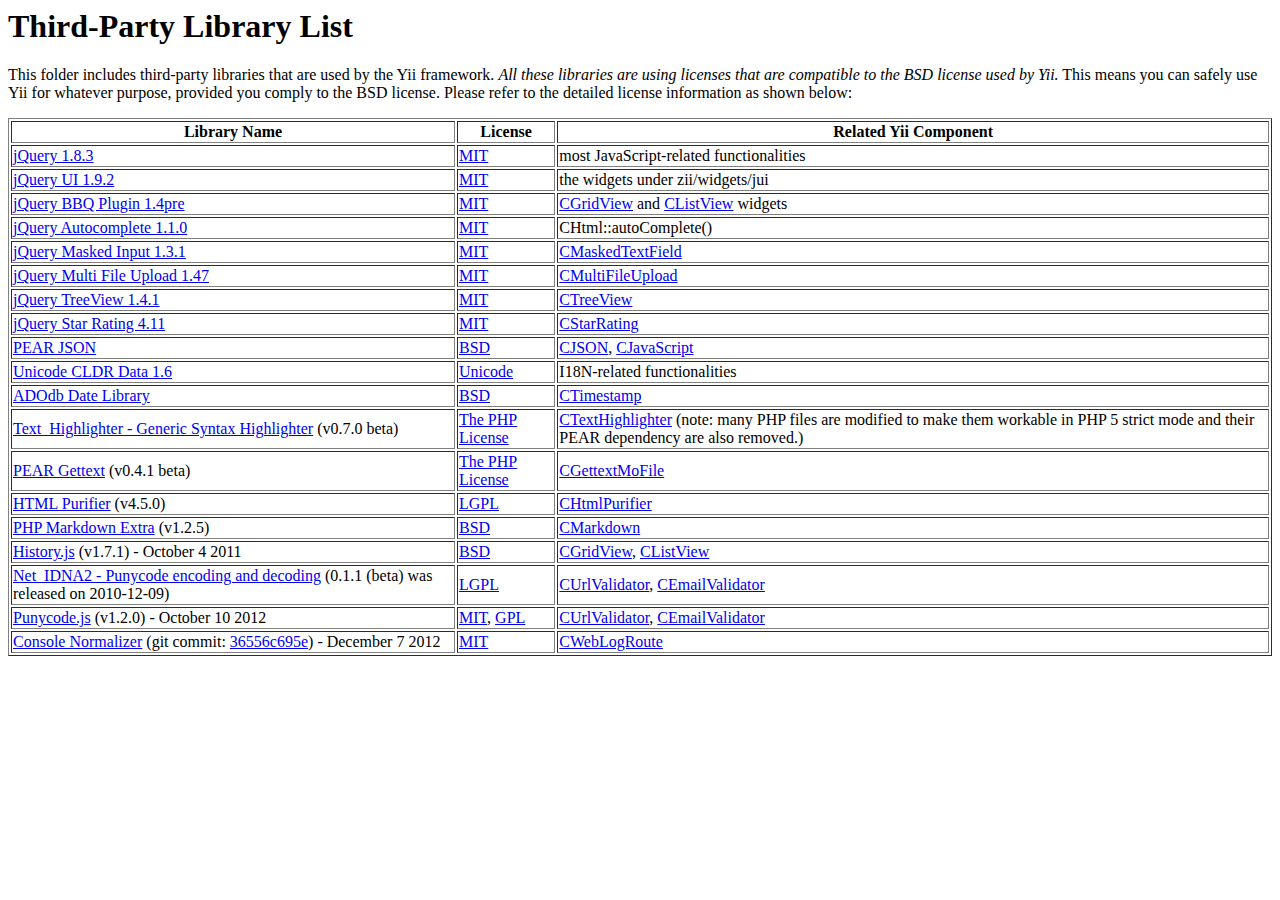
<file: framework/vendors/README.html>
<html>
<head>
<title>Third-Party Library List</title>
</head>

<body>
<h1>Third-Party Library List</h1>
<p>
This folder includes third-party libraries that are used by the Yii framework.
<em>All these libraries are using licenses that are compatible to the BSD license used by Yii.</em>
This means you can safely use Yii for whatever purpose, provided you comply to the BSD license.
Please refer to the detailed license information as shown below:
</p>
<table border="1">
<tr>
  <th>Library Name</th>
  <th>License</th>
  <th>Related Yii Component</th>
</tr>

<tr>
  <td><a href="http://jquery.com">jQuery 1.8.3</a></td>
  <td><a href="jquery/LICENSE.txt">MIT</a></td>
  <td>most JavaScript-related functionalities</td>
</tr>
<tr>
  <td><a href="http://www.jqueryui.com">jQuery UI 1.9.2</a></td>
  <td><a href="jqueryui/MIT-LICENSE.txt">MIT</a></td>
  <td>the widgets under zii/widgets/jui</td>
</tr>
<tr>
  <td><a href="http://benalman.com/projects/jquery-bbq-plugin/">jQuery BBQ Plugin 1.4pre</a></td>
  <td><a href="bbq/LICENSE.txt">MIT</a></td>
  <td><a href="http://www.yiiframework.com/doc/api/1.1/CGridView">CGridView</a> and <a href="http://www.yiiframework.com/doc/api/1.1/CListView">CListView</a> widgets</td>
</tr>
<tr>
  <td><a href="http://bassistance.de/jquery-plugins/jquery-plugin-autocomplete/">jQuery Autocomplete 1.1.0</a></td>
  <td><a href="jquery/autocomplete/LICENSE.txt">MIT</a></td>
  <td>CHtml::autoComplete()</td>
</tr>
<tr>
  <td><a href="http://digitalbush.com/projects/masked-input-plugin">jQuery Masked Input 1.3.1</a></td>
  <td><a href="jquery/maskedinput/LICENSE.txt">MIT</a></td>
  <td><a href="http://www.yiiframework.com/doc/api/1.1/CMaskedTextField">CMaskedTextField</a></td>
</tr>
<tr>
  <td><a href="http://www.fyneworks.com/jquery/multiple-file-upload/">jQuery Multi File Upload 1.47</a></td>
  <td><a href="http://www.fyneworks.com/jquery/multiple-file-upload/#tab-License">MIT</a></td>
  <td><a href="http://www.yiiframework.com/doc/api/1.1/CMultiFileUpload">CMultiFileUpload</a></td>
</tr>
<tr>
  <td><a href="http://bassistance.de/jquery-plugins/jquery-plugin-treeview/">jQuery TreeView 1.4.1</a></td>
  <td><a href="jquery/autocomplete/LICENSE.txt">MIT</a></td>
  <td><a href="http://www.yiiframework.com/doc/api/1.1/CTreeView">CTreeView</a></td>
</tr>
<tr>
  <td><a href="http://www.fyneworks.com/jquery/star-rating/">jQuery Star Rating 4.11</a></td>
  <td><a href="http://www.opensource.org/licenses/mit-license.php">MIT</a></td>
  <td><a href="http://www.yiiframework.com/doc/api/1.1/CStarRating">CStarRating</a></td>
</tr>
<tr>
  <td><a href="http://pear.php.net/pepr/pepr-proposal-show.php?id=198">PEAR JSON</a></td>
  <td><a href="json/LICENSE.txt">BSD</a></td>
  <td><a href="http://www.yiiframework.com/doc/api/1.1/CJSON">CJSON</a>, <a href="http://www.yiiframework.com/doc/api/1.1/CJavaScript">CJavaScript</a></td>
</tr>
<tr>
  <td><a href="http://www.unicode.org/cldr/">Unicode CLDR Data 1.6</a></td>
  <td><a href="cldr/LICENSE.txt">Unicode</a></td>
  <td>I18N-related functionalities</td>
</tr>
<tr>
  <td><a href="http://phplens.com/phpeverywhere/">ADOdb Date Library</a></td>
  <td><a href="adodb/LICENSE.txt">BSD</a></td>
  <td><a href="http://www.yiiframework.com/doc/api/1.1/CTimestamp">CTimestamp</a></td>
</tr>
<tr>
  <td><a href="http://pear.php.net/package/Text_Highlighter/">Text_Highlighter - Generic Syntax Highlighter</a> (v0.7.0 beta)</td>
  <td><a href="http://www.php.net/license/3_01.txt">The PHP License</a></td>
  <td><a href="http://www.yiiframework.com/doc/api/1.1/CTextHighlighter">CTextHighlighter</a> (note: many PHP files are modified to make them workable in PHP 5 strict mode and their PEAR dependency are also removed.) </td>
</tr>
<tr>
  <td><a href="http://pear.php.net/package/File_Gettext/">PEAR Gettext</a> (v0.4.1 beta)</td>
  <td><a href="gettext/LICENSE.txt">The PHP License</a></td>
  <td><a href="http://www.yiiframework.com/doc/api/1.1/CGettextMoFile">CGettextMoFile</a></td>
</tr>
<tr>
  <td><a href="http://htmlpurifier.org/">HTML Purifier</a> (v4.5.0)</td>
  <td><a href="htmlpurifier/LICENSE.txt">LGPL</a></td>
  <td><a href="http://www.yiiframework.com/doc/api/1.1/CHtmlPurifier">CHtmlPurifier</a></td>
</tr>
<tr>
  <td><a href="http://michelf.com/projects/php-markdown/">PHP Markdown Extra</a> (v1.2.5)</td>
  <td><a href="markdown/LICENSE.txt">BSD</a></td>
  <td><a href="http://www.yiiframework.com/doc/api/1.1/CMarkdown">CMarkdown</a></td>
</tr>
<tr>
  <td><a href="https://github.com/balupton/history.js/">History.js</a> (v1.7.1) - October 4 2011</td>
  <td><a href="history/license.txt">BSD</a></td>
  <td><a href="http://www.yiiframework.com/doc/api/1.1/CGridView">CGridView</a>, <a href="http://www.yiiframework.com/doc/api/1.1/CGridView">CListView</a></td>
</tr>
<tr>
  <td><a href="http://pear.php.net/package/Net_IDNA2/">Net_IDNA2 - Punycode encoding and decoding</a> (0.1.1 (beta) was released on 2010-12-09)</td>
  <td><a href="Net_IDNA2/LICENCE">LGPL</a></td>
  <td><a href="http://www.yiiframework.com/doc/api/1.1/CUrlValidator">CUrlValidator</a>, <a href="http://www.yiiframework.com/doc/api/1.1/CEmailValidator">CEmailValidator</a></td>
</tr>
<tr>
  <td><a href="https://github.com/bestiejs/punycode.js">Punycode.js</a> (v1.2.0) - October 10 2012</td>
  <td><a href="punycode/LICENSE-MIT.txt">MIT</a>, <a href="punycode/LICENSE-GPL.txt">GPL</a></td>
  <td><a href="http://www.yiiframework.com/doc/api/1.1/CUrlValidator">CUrlValidator</a>, <a href="http://www.yiiframework.com/doc/api/1.1/CEmailValidator">CEmailValidator</a></td>
</tr>
<tr>
  <td><a href="https://github.com/Zenovations/console-normalizer">Console Normalizer</a> (git commit: <a href="https://github.com/Zenovations/console-normalizer/commit/36556c695ec1a741e1e2c0f99f17d1639169bb82">36556c695e</a>) - December 7 2012</td>
  <td><a href="console-normalizer/README.md">MIT</a></td>
  <td><a href="http://www.yiiframework.com/doc/api/1.1/CWebLogRoute">CWebLogRoute</a></td>
</tr>
</table>

</body>
</html>
</file>
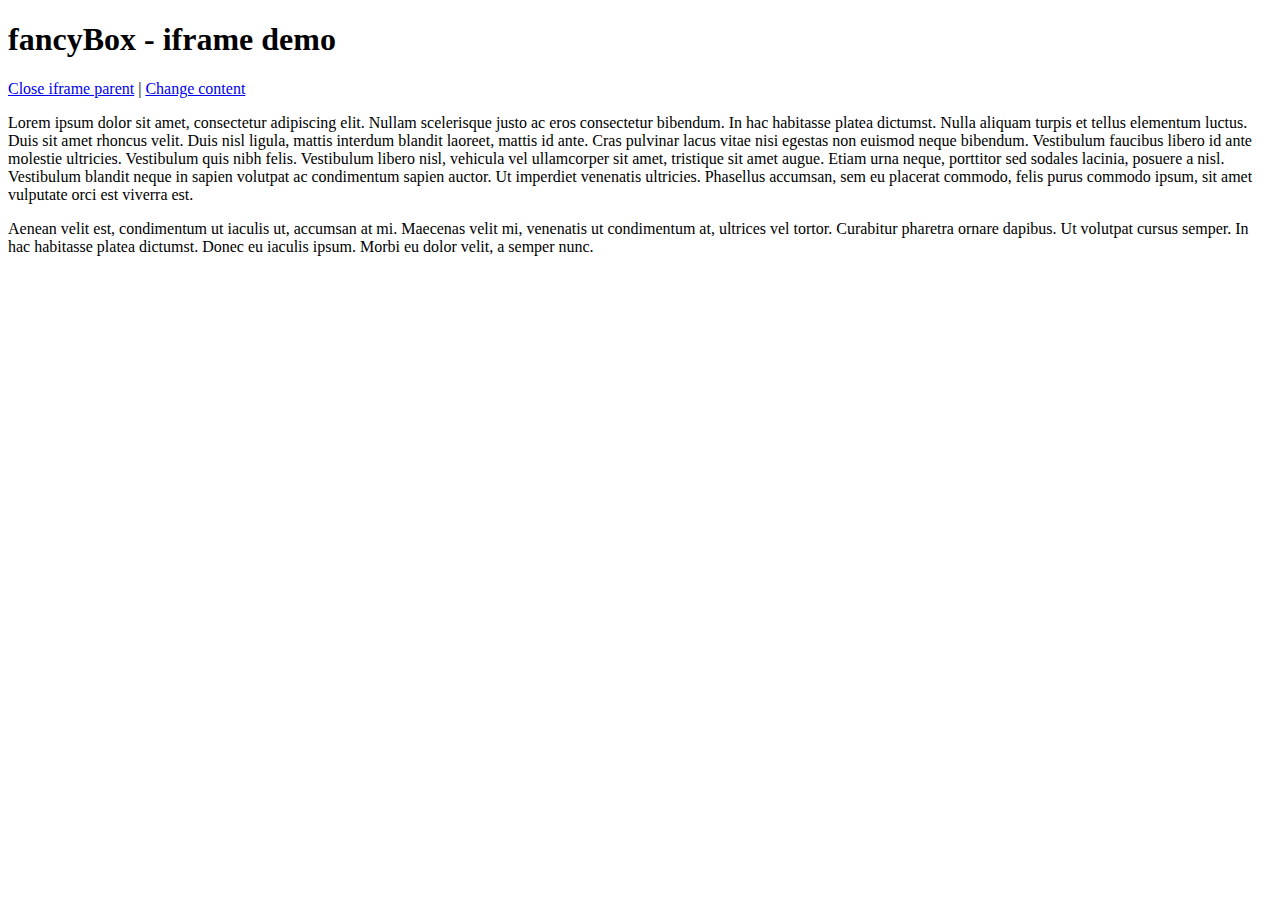
<file: js/fancyBox/demo/iframe.html>
<!DOCTYPE html>
<html>
<head>
	<title>fancyBox - iframe demo</title>
	<meta http-equiv="Content-Type" content="text/html; charset=UTF-8" />
</head>
<body>
	<h1>fancyBox - iframe demo</h1>

	<p>
		<a href="javascript:parent.jQuery.fancybox.close();">Close iframe parent</a>

		|

		<a href="javascript:parent.jQuery.fancybox.open({href : '1_b.jpg', title : 'My title'});">Change content</a>
	</p>

	<p>
		Lorem ipsum dolor sit amet, consectetur adipiscing elit. Nullam scelerisque justo ac eros consectetur bibendum. In hac habitasse platea dictumst. Nulla aliquam turpis et tellus elementum luctus. Duis sit amet rhoncus velit. Duis nisl ligula, mattis interdum blandit laoreet, mattis id ante. Cras pulvinar lacus vitae nisi egestas non euismod neque bibendum. Vestibulum faucibus libero id ante molestie ultricies. Vestibulum quis nibh felis. Vestibulum libero nisl, vehicula vel ullamcorper sit amet, tristique sit amet augue. Etiam urna neque, porttitor sed sodales lacinia, posuere a nisl. Vestibulum blandit neque in sapien volutpat ac condimentum sapien auctor. Ut imperdiet venenatis ultricies. Phasellus accumsan, sem eu placerat commodo, felis purus commodo ipsum, sit amet vulputate orci est viverra est.
	</p>

	<p>
		Aenean velit est, condimentum ut iaculis ut, accumsan at mi. Maecenas velit mi, venenatis ut condimentum at, ultrices vel tortor. Curabitur pharetra ornare dapibus. Ut volutpat cursus semper. In hac habitasse platea dictumst. Donec eu iaculis ipsum. Morbi eu dolor velit, a semper nunc.
	</p>
</body>
</html>
</file>
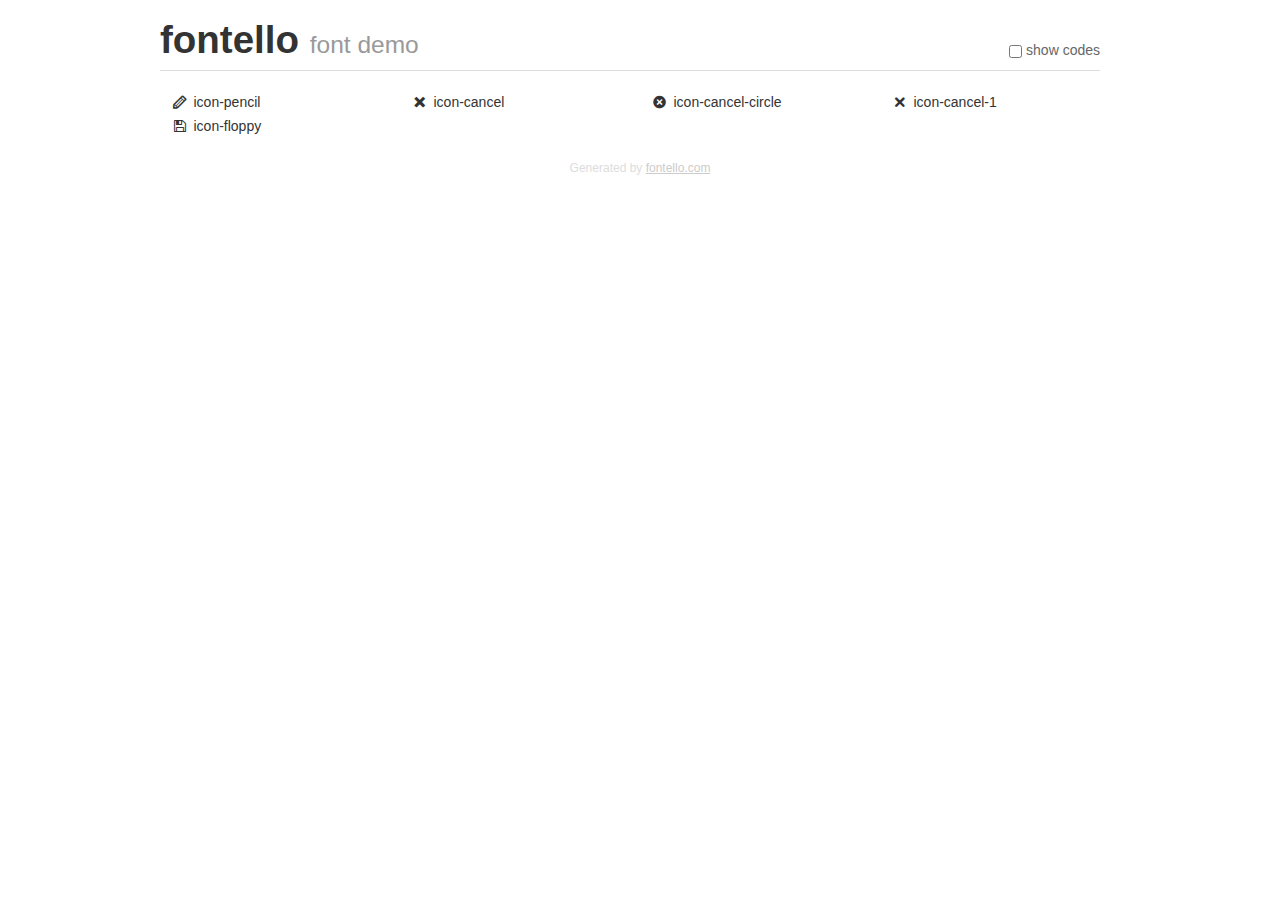
<file: protected/modules/core/widgets/IncludeFile/assets/demo.html>
<!DOCTYPE html>
<html>
  <head><!--[if lt IE 9]><script language="javascript" type="text/javascript" src="//html5shim.googlecode.com/svn/trunk/html5.js"></script><![endif]-->
    <meta charset="UTF-8"><style>/*
 * Bootstrap v2.2.1
 *
 * Copyright 2012 Twitter, Inc
 * Licensed under the Apache License v2.0
 * http://www.apache.org/licenses/LICENSE-2.0
 *
 * Designed and built with all the love in the world @twitter by @mdo and @fat.
 */
.clearfix {
  *zoom: 1;
}
.clearfix:before,
.clearfix:after {
  display: table;
  content: "";
  line-height: 0;
}
.clearfix:after {
  clear: both;
}
html {
  font-size: 100%;
  -webkit-text-size-adjust: 100%;
  -ms-text-size-adjust: 100%;
}
a:focus {
  outline: thin dotted #333;
  outline: 5px auto -webkit-focus-ring-color;
  outline-offset: -2px;
}
a:hover,
a:active {
  outline: 0;
}
button,
input,
select,
textarea {
  margin: 0;
  font-size: 100%;
  vertical-align: middle;
}
button,
input {
  *overflow: visible;
  line-height: normal;
}
button::-moz-focus-inner,
input::-moz-focus-inner {
  padding: 0;
  border: 0;
}
body {
  margin: 0;
  font-family: "Helvetica Neue", Helvetica, Arial, sans-serif;
  font-size: 14px;
  line-height: 20px;
  color: #333;
  background-color: #fff;
}
a {
  color: #08c;
  text-decoration: none;
}
a:hover {
  color: #005580;
  text-decoration: underline;
}
.row {
  margin-left: -20px;
  *zoom: 1;
}
.row:before,
.row:after {
  display: table;
  content: "";
  line-height: 0;
}
.row:after {
  clear: both;
}
[class*="span"] {
  float: left;
  min-height: 1px;
  margin-left: 20px;
}
.container,
.navbar-static-top .container,
.navbar-fixed-top .container,
.navbar-fixed-bottom .container {
  width: 940px;
}
.span12 {
  width: 940px;
}
.span11 {
  width: 860px;
}
.span10 {
  width: 780px;
}
.span9 {
  width: 700px;
}
.span8 {
  width: 620px;
}
.span7 {
  width: 540px;
}
.span6 {
  width: 460px;
}
.span5 {
  width: 380px;
}
.span4 {
  width: 300px;
}
.span3 {
  width: 220px;
}
.span2 {
  width: 140px;
}
.span1 {
  width: 60px;
}
[class*="span"].pull-right,
.row-fluid [class*="span"].pull-right {
  float: right;
}
.container {
  margin-right: auto;
  margin-left: auto;
  *zoom: 1;
}
.container:before,
.container:after {
  display: table;
  content: "";
  line-height: 0;
}
.container:after {
  clear: both;
}
p {
  margin: 0 0 10px;
}
.lead {
  margin-bottom: 20px;
  font-size: 21px;
  font-weight: 200;
  line-height: 30px;
}
small {
  font-size: 85%;
}
h1 {
  margin: 10px 0;
  font-family: inherit;
  font-weight: bold;
  line-height: 20px;
  color: inherit;
  text-rendering: optimizelegibility;
}
h1 small {
  font-weight: normal;
  line-height: 1;
  color: #999;
}
h1 {
  line-height: 40px;
}
h1 {
  font-size: 38.5px;
}
h1 small {
  font-size: 24.5px;
}
body {
  margin-top: 90px;
}
.header {
  position: fixed;
  top: 0;
  left: 50%;
  margin-left: -480px;
  background-color: #fff;
  border-bottom: 1px solid #ddd;
  padding-top: 10px;
  z-index: 10;
}
.footer {
  color: #ddd;
  font-size: 12px;
  text-align: center;
  margin-top: 20px;
}
.footer a {
  color: #ccc;
  text-decoration: underline;
}
.the-icons {
  font-size: 14px;
  line-height: 24px;
}
.switch {
  position: absolute;
  right: 0;
  bottom: 10px;
  color: #666;
}
.switch input {
  margin-right: 0.3em;
}
.codesOn .i-name {
  display: none;
}
.codesOn .i-code {
  display: inline;
}
.i-code {
  display: none;
}
</style>
    <link rel="stylesheet" href="css/fontello.css">
    <link rel="stylesheet" href="css/animation.css"><!--[if IE 7]><link rel="stylesheet" href="css/fontello-ie7.css"><![endif]-->
    <script>
      function toggleCodes(on) {
        var obj = document.getElementById('icons');
        
        if (on) {
          obj.className += ' codesOn';
        } else {
          obj.className = obj.className.replace(' codesOn', '');
        }
      }
      
    </script>
  </head>
  <body>
    <div class="container header">
      <h1>
        fontello
         <small>font demo</small>
      </h1>
      <label class="switch">
        <input type="checkbox" onclick="toggleCodes(this.checked)">show codes
      </label>
    </div>
    <div id="icons" class="container">
      <div class="row">
        <div title="Code: 0xe800" class="the-icons span3"><i class="icon-pencil"></i> <span class="i-name">icon-pencil</span><span class="i-code">0xe800</span></div>
        <div title="Code: 0xe801" class="the-icons span3"><i class="icon-cancel"></i> <span class="i-name">icon-cancel</span><span class="i-code">0xe801</span></div>
        <div title="Code: 0xe802" class="the-icons span3"><i class="icon-cancel-circle"></i> <span class="i-name">icon-cancel-circle</span><span class="i-code">0xe802</span></div>
        <div title="Code: 0xe803" class="the-icons span3"><i class="icon-cancel-1"></i> <span class="i-name">icon-cancel-1</span><span class="i-code">0xe803</span></div>
      </div>
      <div class="row">
        <div title="Code: 0xe804" class="the-icons span3"><i class="icon-floppy"></i> <span class="i-name">icon-floppy</span><span class="i-code">0xe804</span></div>
      </div>
    </div>
    <div class="container footer">Generated by <a href="http://fontello.com">fontello.com</a></div>
  </body>
</html>
</file>
<file: protected/modules/core/widgets/IncludeFile/assets/css/fontello.css>
@font-face {
  font-family: 'fontello';
  src: url('../font/fontello.eot?91989797');
  src: url('../font/fontello.eot?91989797#iefix') format('embedded-opentype'),
       url('../font/fontello.woff?91989797') format('woff'),
       url('../font/fontello.ttf?91989797') format('truetype'),
       url('../font/fontello.svg?91989797#fontello') format('svg');
  font-weight: normal;
  font-style: normal;
}
/* Chrome hack: SVG is rendered more smooth in Windozze. 100% magic, uncomment if you need it. */
/* Note, that will break hinting! In other OS-es font will be not as sharp as it could be */
/*
@media screen and (-webkit-min-device-pixel-ratio:0) {
  @font-face {
    font-family: 'fontello';
    src: url('../font/fontello.svg?91989797#fontello') format('svg');
  }
}
*/
 
 [class^="icon-"]:before, [class*=" icon-"]:before {
  font-family: "fontello";
  font-style: normal;
  font-weight: normal;
  speak: none;
 
  display: inline-block;
  text-decoration: inherit;
  width: 1em;
  margin-right: .2em;
  text-align: center;
  /* opacity: .8; */
 
  /* For safety - reset parent styles, that can break glyph codes*/
  font-variant: normal;
  text-transform: none;
     
  /* fix buttons height, for twitter bootstrap */
  line-height: 1em;
 
  /* Animation center compensation - margins should be symmetric */
  /* remove if not needed */
  margin-left: .2em;
 
  /* you can be more comfortable with increased icons size */
  /* font-size: 120%; */
 
  /* Uncomment for 3D effect */
  /* text-shadow: 1px 1px 1px rgba(127, 127, 127, 0.3); */
}
 
.icon-pencil:before { content: '\e800'; } /* '' */
.icon-cancel:before { content: '\e801'; } /* '' */
.icon-cancel-circle:before { content: '\e802'; } /* '' */
.icon-cancel-1:before { content: '\e803'; } /* '' */
.icon-floppy:before { content: '\e804'; } /* '' */
</file>
<file: protected/modules/core/widgets/IncludeFile/assets/css/fontello-ie7.css>
[class^="icon-"], [class*=" icon-"] {
  font-family: 'fontello';
  font-style: normal;
  font-weight: normal;
 
  /* fix buttons height */
  line-height: 1em;
 
  /* you can be more comfortable with increased icons size */
  /* font-size: 120%; */
}
 
.icon-pencil { *zoom: expression( this.runtimeStyle['zoom'] = '1', this.innerHTML = '&#xe800;&nbsp;'); }
.icon-cancel { *zoom: expression( this.runtimeStyle['zoom'] = '1', this.innerHTML = '&#xe801;&nbsp;'); }
.icon-cancel-circle { *zoom: expression( this.runtimeStyle['zoom'] = '1', this.innerHTML = '&#xe802;&nbsp;'); }
.icon-cancel-1 { *zoom: expression( this.runtimeStyle['zoom'] = '1', this.innerHTML = '&#xe803;&nbsp;'); }
.icon-floppy { *zoom: expression( this.runtimeStyle['zoom'] = '1', this.innerHTML = '&#xe804;&nbsp;'); }
</file>
<file: protected/modules/core/widgets/IncludeFile/assets/css/animation.css>
/*
   Animation example, for spinners
*/
.animate-spin {
  -moz-animation: spin 2s infinite linear;
  -o-animation: spin 2s infinite linear;
  -webkit-animation: spin 2s infinite linear;
  animation: spin 2s infinite linear;
  display: inline-block;
}
@-moz-keyframes spin {
  0% {
    -moz-transform: rotate(0deg);
    -o-transform: rotate(0deg);
    -webkit-transform: rotate(0deg);
    transform: rotate(0deg);
  }

  100% {
    -moz-transform: rotate(359deg);
    -o-transform: rotate(359deg);
    -webkit-transform: rotate(359deg);
    transform: rotate(359deg);
  }
}
@-webkit-keyframes spin {
  0% {
    -moz-transform: rotate(0deg);
    -o-transform: rotate(0deg);
    -webkit-transform: rotate(0deg);
    transform: rotate(0deg);
  }

  100% {
    -moz-transform: rotate(359deg);
    -o-transform: rotate(359deg);
    -webkit-transform: rotate(359deg);
    transform: rotate(359deg);
  }
}
@-o-keyframes spin {
  0% {
    -moz-transform: rotate(0deg);
    -o-transform: rotate(0deg);
    -webkit-transform: rotate(0deg);
    transform: rotate(0deg);
  }

  100% {
    -moz-transform: rotate(359deg);
    -o-transform: rotate(359deg);
    -webkit-transform: rotate(359deg);
    transform: rotate(359deg);
  }
}
@-ms-keyframes spin {
  0% {
    -moz-transform: rotate(0deg);
    -o-transform: rotate(0deg);
    -webkit-transform: rotate(0deg);
    transform: rotate(0deg);
  }

  100% {
    -moz-transform: rotate(359deg);
    -o-transform: rotate(359deg);
    -webkit-transform: rotate(359deg);
    transform: rotate(359deg);
  }
}
@keyframes spin {
  0% {
    -moz-transform: rotate(0deg);
    -o-transform: rotate(0deg);
    -webkit-transform: rotate(0deg);
    transform: rotate(0deg);
  }

  100% {
    -moz-transform: rotate(359deg);
    -o-transform: rotate(359deg);
    -webkit-transform: rotate(359deg);
    transform: rotate(359deg);
  }
}
</file>
